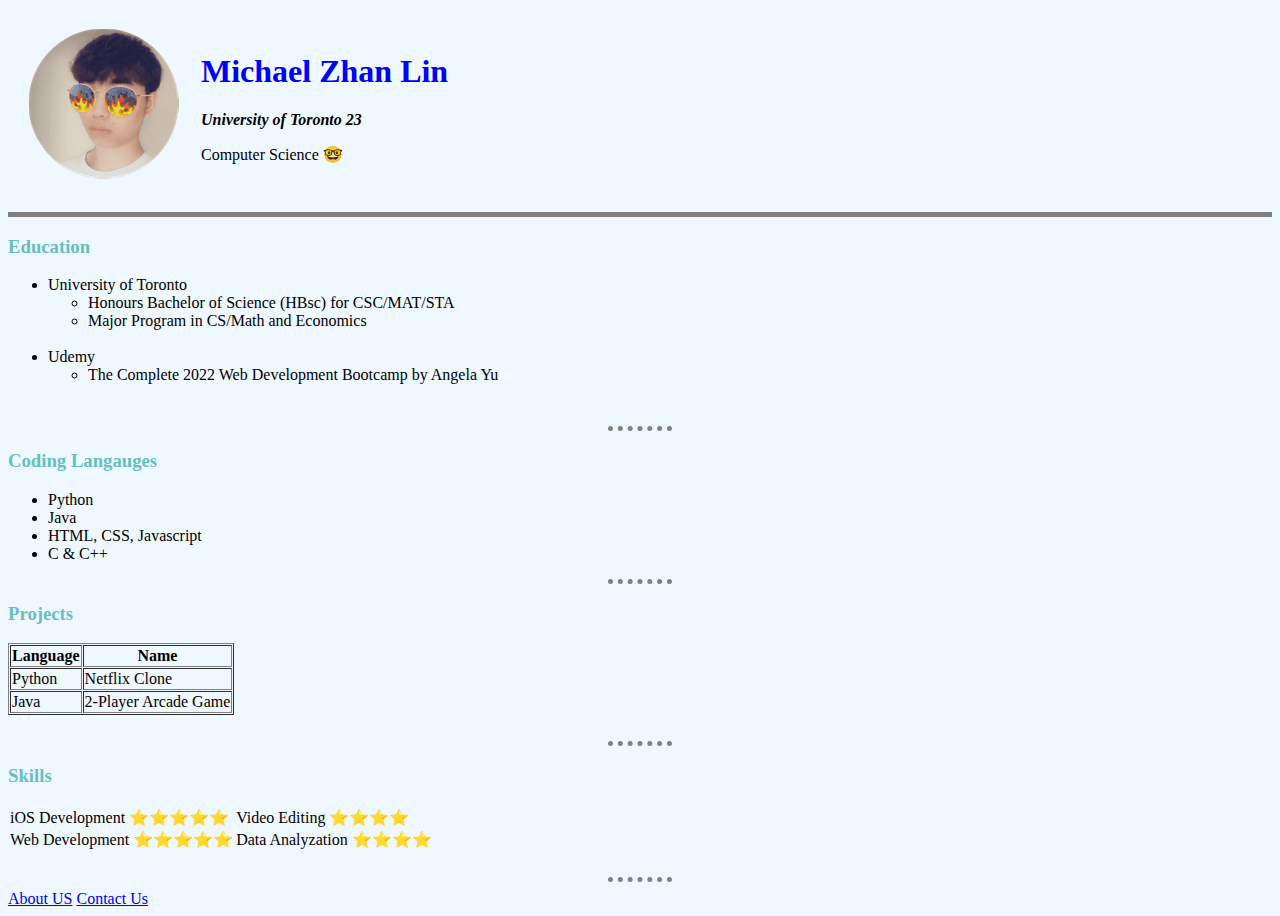
<file: index.html>
<!DOCTYPE html>
<html>
    <head>
        <meta charset="UTF-8">
        <title>💻 Michael's Website</title>

    <!-- the <style></style> is "Internal" CSS Code -->
    <!-- <style>
        /* this affects the <body> tags */
        body {
            background-color: aliceblue;
        }
        /* this affects the <hr> tags */
        hr {
            /* background-color:white; */
            border-style: none;
            border-top-style: dotted;
            border-color: grey;
            border-width: 5px;
            height: 0px; /* height of hr */
            width: 5%;
        }
        img{
            /* height: 200px; */
        }
    </style> -->

    <!-- Below links this page to our External CSS file -->
    <link rel="stylesheet" href="css/styles.css">

    </head>

    <!-- style="" is a "Inline" CSS code -->
    <!-- <body style="background-color:aliceblue"> -->
    <body>
        <table cellspacing="20">
            <tr>
                <td> <img src ="images/profilepic.png" alt=""Valorant Logo"></td>
                <td>
                    <h1 id="name">Michael Zhan Lin</h1>
                    <p><em><strong>University of Toronto 23</strong></em></p>
                    <p>Computer Science 🤓</p>
                </td>
            </tr>
        </table>
        <hr class="header Line" noshade="">
        <h3>Education</h3>
        <ul>
            <li>University of Toronto</li>
            <ul>
                <li>Honours Bachelor of Science (HBsc) for CSC/MAT/STA</li>
                <li>Major Program in CS/Math and Economics</li>
            </ul>
            <br>
            <li>Udemy</li>
            <ul>
                <li>The Complete 2022 Web Development Bootcamp by Angela Yu</li>
            </ul>
        </ul>
        <br>
        <hr>
        <h3>Coding Langauges</h3>
        <ul>
            <li>Python</li>
            <li>Java</li>
            <li>HTML, CSS, Javascript</li>
            <li>C & C++</li>
        </ul>
        <hr>
        <table cellspacing="1" border="1">
            <thead>
                <h3>Projects</h3>
                <tr>
                    <th>Language</th>
                    <th>Name</th>
                </tr>
            </thead>
            <tbody>
                <tr>
                    <td>Python</td>
                    <td>Netflix Clone</td>
                </tr>
                <tr>
                    <td>Java</td>
                    <td>2-Player Arcade Game</td>
                </tr>
            </tbody>
            <tfoot>
            </tfoot>
        </table>
        <br>
        <hr>
        <table cellspacing="1">
            <thead>
                <h3>Skills</h3>
            </thead>
            <tbody>
                <tr>
                    <td>iOS Development ⭐⭐⭐⭐⭐</td>
                    <td>Video Editing ⭐⭐⭐⭐</td>
                </tr>
                <tr>
                    <td>Web Development ⭐⭐⭐⭐⭐</td>
                    <td>Data Analyzation ⭐⭐⭐⭐</td>
                </tr>
            </tbody>
            <tfoot>
            </tfoot>
        </table>
        <br>
        <hr>
        <a href="aboutus.html">About US</a>
        <a href="contact.html">Contact Us</a>
    </body>
</html>
</file>
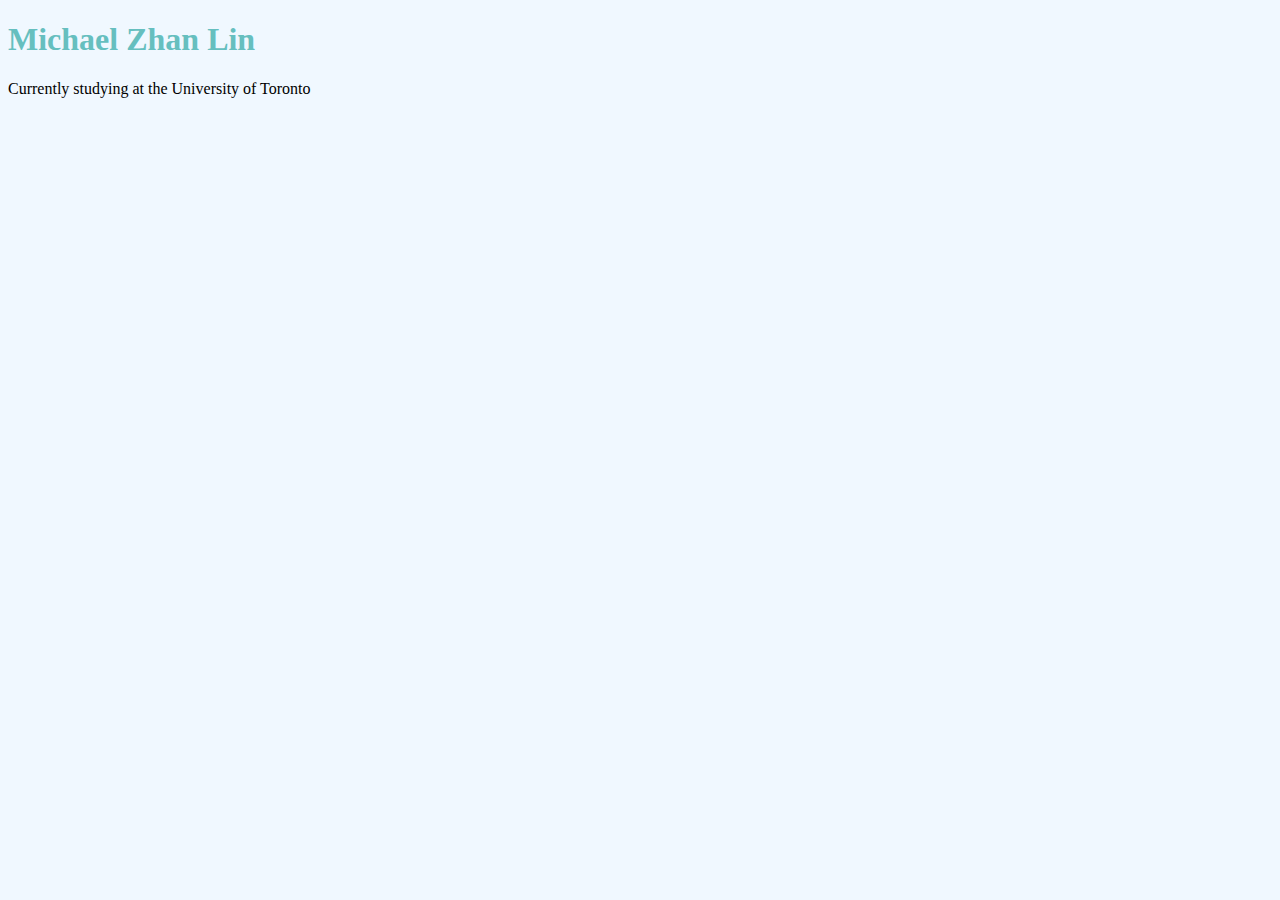
<file: aboutus.html>
<!DOCTYPE html>
<head>
    <meta charset="UTF-8">
    <title>Contact Us</title>
    <!-- Below links this page to our External CSS file -->
    <link rel="stylesheet" href="css/styles.css">
</head>
<body>
    <h1>Michael Zhan Lin</h1>
    <p>Currently studying at the University of Toronto</p>
</body>
</html>
</file>
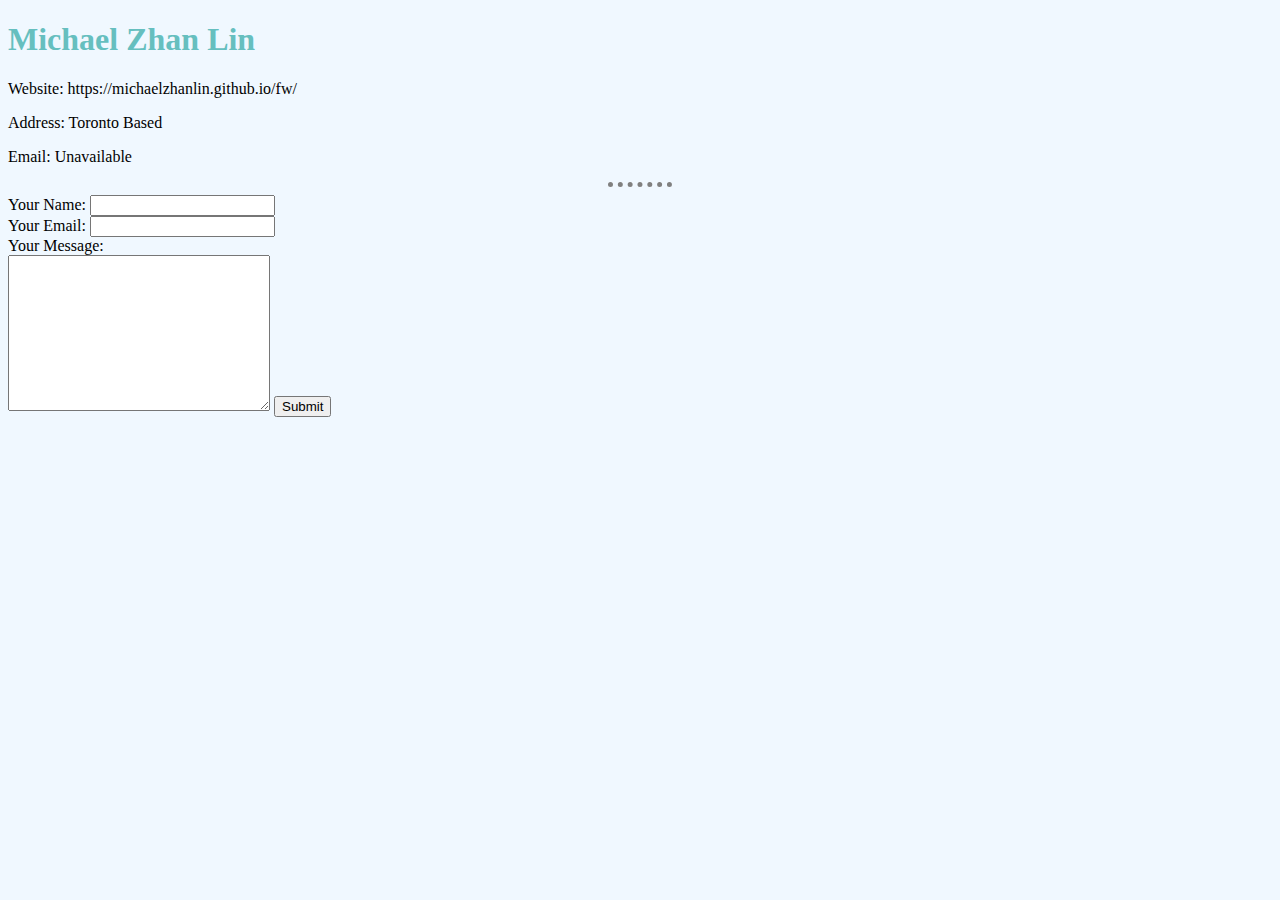
<file: contact.html>
<!DOCTYPE html>
<head>
    <meta charset="UTF-8">
    <title>Contact Us</title>
    <!-- Below links this page to our External CSS file -->
    <link rel="stylesheet" href="css/styles.css">
</head>
<body>
    <h1>Michael Zhan Lin</h1>
    <p>Website: https://michaelzhanlin.github.io/fw/</p>
    <p>Address: Toronto Based</p>
    <p>Email: Unavailable</p>
    <hr>
    <!-- creating a form, action is where the submit button takes you -->
    <!-- "mailto:youremailhere" sends the information to the email -->
    <form action="mailto:sasukeshatred@gmail.com" method ="post" enctype="text/plain">
        <label>Your Name:</label>
        <!-- asking for user input -->
        <input type="text" name="yourName"  value="">
        <!-- <input type="color" name="" value=""> -->
        <!-- Creating a email input -->
        <br>
        <label>Your Email:</label>
        <input type="email" name="yourEmail" value=""><br>
        <!-- <label>Do you want to sign up for the email list?</label>
        <input type="checkbox" name="" value=""> -->
        <label>Your Message:</label><br>
        <textarea name="yourMessage" rows="10" cols="30"></textarea>
        <!-- submit button -->
        <input type="submit" name=""> 

    </form>
</body>
</html>
</file>
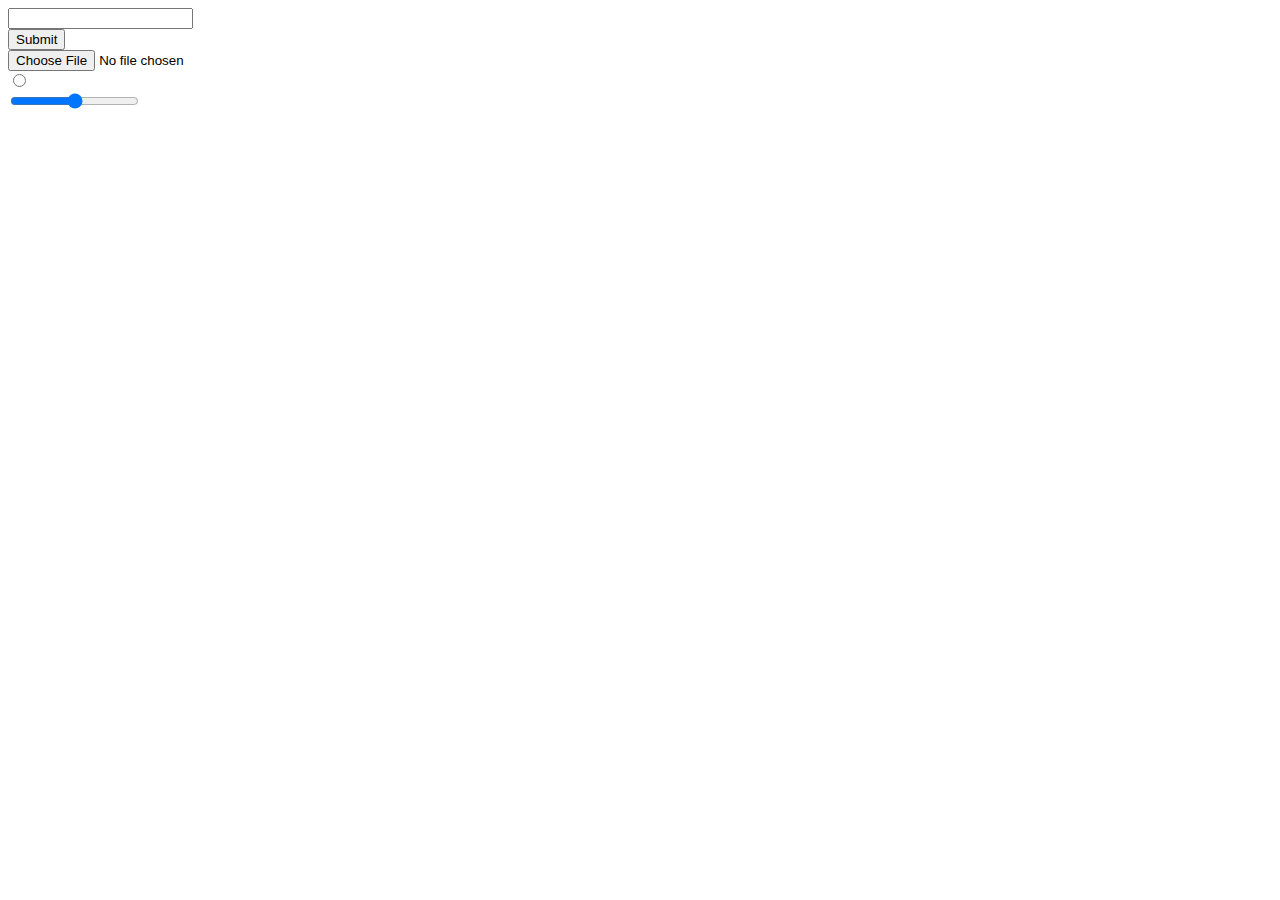
<file: HTMLInputs.html>
<!DOCTYPE html>
<html>
    <head>
        <!-- <meta charset="utf-8"> -->
        <title>HTML Inputs</title>
    </head>
    <body>
        <form>
            <input type="text"><br>
            <input type="submit"><br>
            <input type="file"><br>
            <input type="radio"><br>
            <input type="range"><br>
        </form>
    </body>
</html>
</file>
<file: css/styles.css>
/* CSS TAG Selectors*/
  /* this affects the <body> tags */
    body {
        background-color: aliceblue;
    }
    /* this affects the <hr> tags */
    hr {
        /* background-color:white; */
        border-style: none;
        border-top-style: dotted;
        border-color: grey;
        border-width: 5px;
        height: 0px; /* height of hr */
        width: 5%;
    }
    h1{
        color: #66BFBF;
    }
    h3{
        color:#66BFBF;
    }
    img:hover{
        background-color: ghostwhite;
    }
/* Hover action when cursor moves ontop of the element */

/* CSS Class Selectors, we named hr of the header */
    .header{
        width: auto;
    }
    .line{
        color:ghostwhite;
    }
    /* YOU CAN GROUP MULTIPLE ELEMENTS INTO A CLASS */
    /* An Element can be a part of multiple classes */

/* ID SELECTORS*/
    #name{
        color:blue;
    }
    /* YOU CAN ONLY HAVE 1 ID OF THE SAME NAME */
</file>
